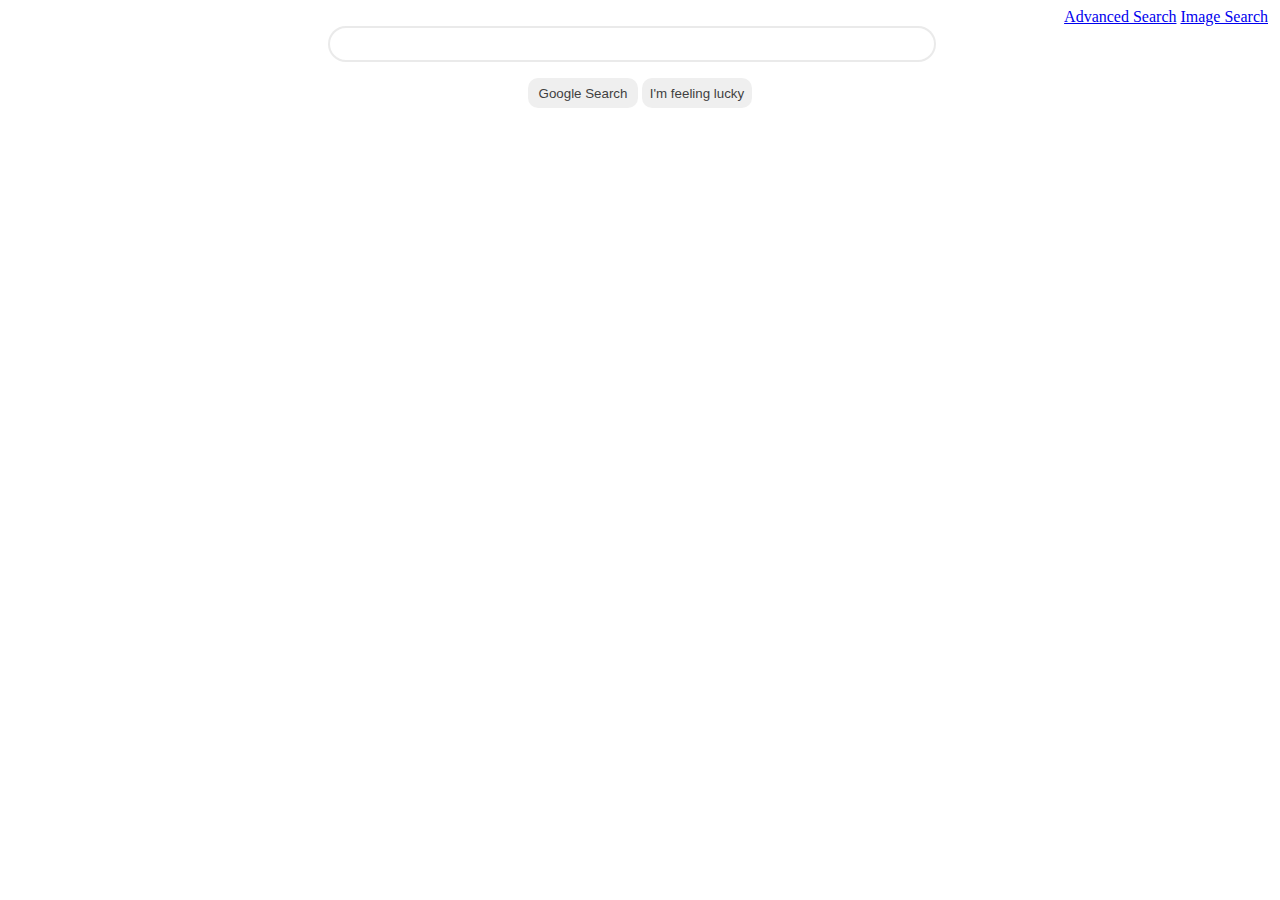
<file: index.html>
<!DOCTYPE html>
<html lang="en">
    <head>
        <title>Search</title>
        <link rel="stylesheet" href="stylesheet.css">
    </head>
    <body>
        <div class="rightLinks">
            <a href="advancedsearch.html" class="linkmargin">Advanced Search</a>
            <a href="imagesearch.html" class="linkmargin">Image Search</a>
        </div>
        <div class="centerSect">
                <p>
                    <form action="https://google.com/search">
                    <div class="searchH">
                        <input type="text" name="q" class="roundedSearch">
                    </div>
                </p>
                    
                    <p>
                        <div class="paddEl">
                            <input type="submit" value="Google Search" class="buttonStyle">
                            <input type="submit" value="I'm feeling lucky" name="btnI" class="buttonStyle">
                        </div>
                    </p>
                    </form>

        </div>
    </body>
</html>
</file>
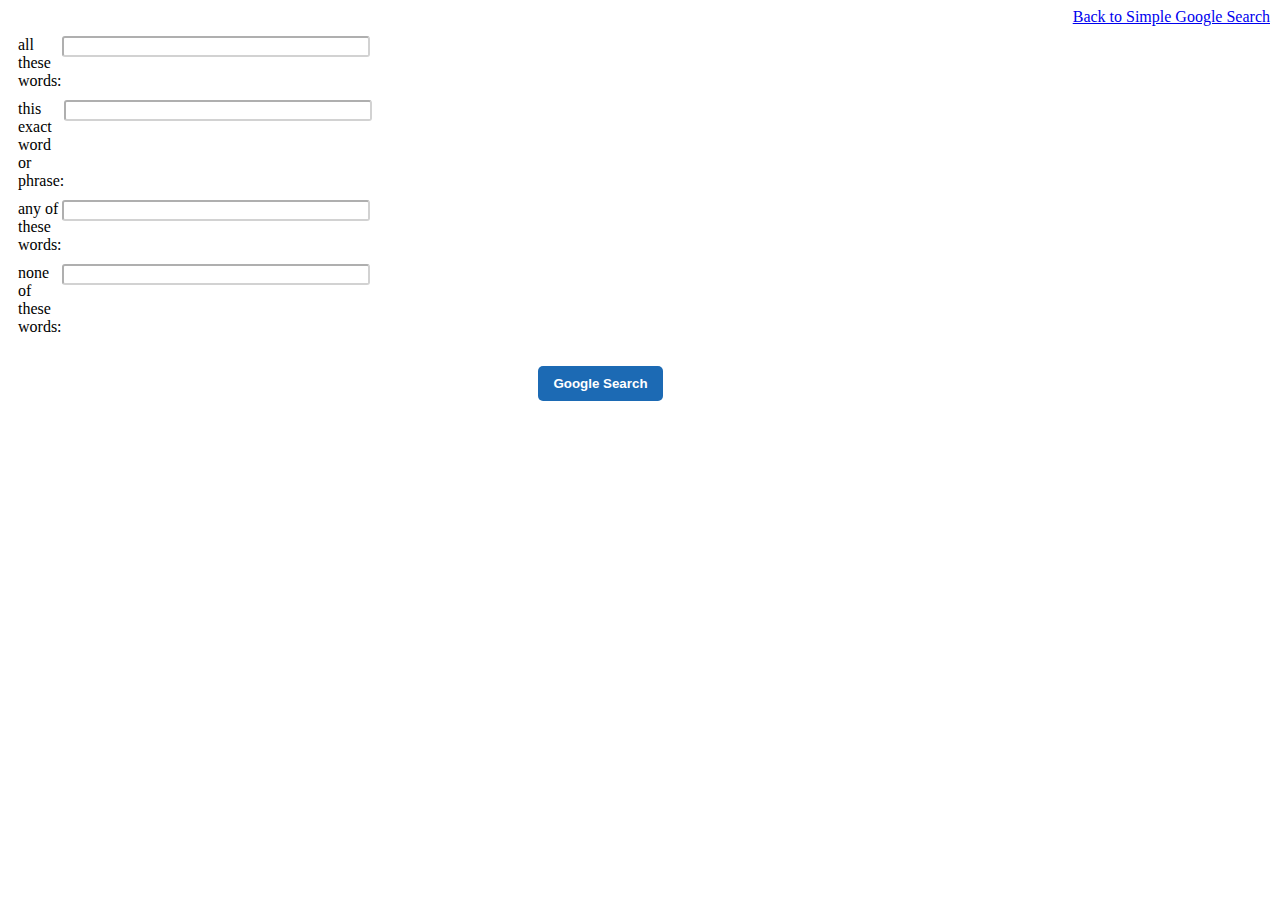
<file: advancedsearch.html>
<!DOCTYPE html>
<html lang="en">
    <head>
        <title>Advanced Search</title>
        <link rel="stylesheet" href="stylesheet.css">
    </head>
    <body>
        <div class="rightLinks">
        <a href="index.html">Back to Simple Google Search</a>
        </div>
        
        <form action="https://www.google.com/search?" class="margDefiner"> 
            <div class="container">
                <div>
                    <label for="as_q" class="question">all these words:</label>
                </div>
                <div>
                    <input type="text" name="as_q" class="inputBox">
                </div>
            </div>
            <div class="container">
            <div>
                <label for="as_epq">this exact word or phrase:</label>
            </div>
            <div>
                <input type="text" name="as_epq" class="inputBox">
            </div>
        </div>
        <div class="container">
            <div>
                <label for="as_oq">any of these words:</label>
            </div>
            <div>
                <input type="text" name="as_oq" class="inputBox">
            </div>
        </div>
        <div class="container">
            <div>
                <label for="as_eq">none of these words:</label>
            </div>
            <div>
                <input type="text" name="as_eq" class="inputBox">
            </div>
        </div>
            <div>
                <input type="submit" value= "Google Search" class="advancedButtom">
            </div>
        </form>
    </div>

    </body>
</file>
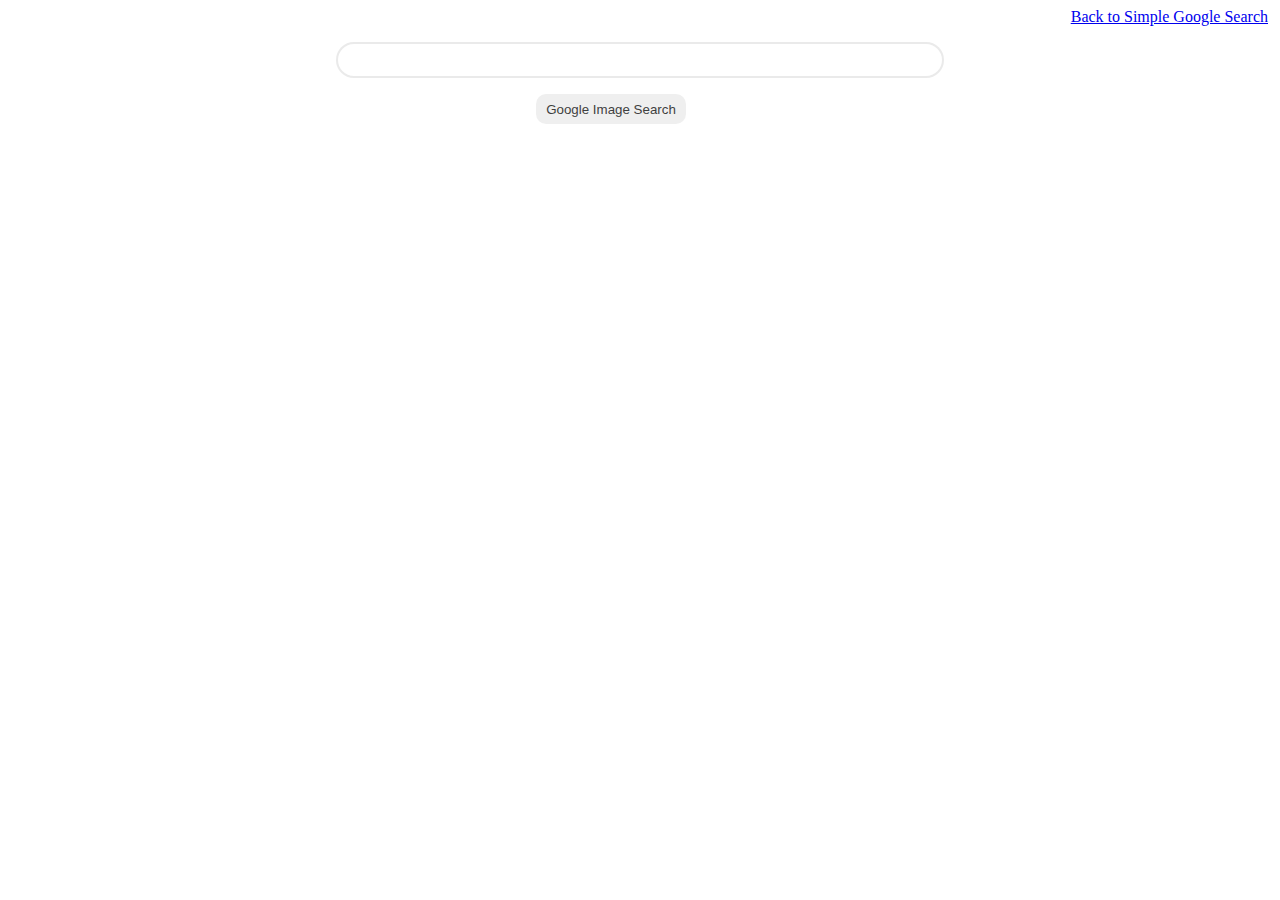
<file: imagesearch.html>
<!DOCTYPE html>
<html lang="en">
    <head>
        <title>Google Image Search</title>
        <link rel="stylesheet" href="stylesheet.css">
    </head>
    <body>
        <div class="rightLinks">
            <a href="index.html" class="linkmargin">Back to Simple Google Search</a>
        </div>
        <div class="centerSect">
        <form action="https://www.google.com/search?">
            <p class="searchH">
                <input type="text" name="q" class="roundedSearch">
                <input type="hidden" name="tbm" value="isch">
            </p>
            <div class="paddEl">
                <input type="submit" value = "Google Image Search" class="imageButton">
            </div>
        </form>
    </div>
    </body>
</file>
<file: stylesheet.css>
.roundedSearch {
    border-style: solid;
    border-color: rgba(193, 193, 193, 0.338);
    border-width: 2px;
    border-radius: 40px;
    width: 600px;
    height: 30px;
}

.buttonStyle {
    color:rgb(63, 63, 63);
    background-color: rgba(216, 216, 216, 0.416);
    border-style: none;
    border-radius: 10px;
    height: 30px;
    width: 110px;
}

.imageButton{
    color:rgb(63, 63, 63);
    background-color: rgba(216, 216, 216, 0.416);
    border-style: none;
    border-radius: 10px;
    height: 30px;
    width: 150px;

}

.searchH :hover{
    box-shadow:0px 0px 2px rgba(164, 164, 164, 0.729);
}

.centerSect {
    display: flex;
    justify-content: center;
    align-items: center;
    
}

.rightLinks{
    display: flex;
    justify-content: right;
    padding-inline: 2px;
}

.linkmargin{
    padding-inline: 2px;
}

.paddEl{
    margin-inline: 200px;

}

.advancedButtom{
    background-color:rgb(28, 106, 180);
    color: white;
    border-style: none;
    border-radius: 5px;
    width: 125px;
    height: 35px;
    font-weight: bold;
    margin-left: 530px;
    margin-top: 20px;

}

.inputBox{

    margin-right: 1000px;
    width: 300px;
    border-style: 2px solid;
    border-color: rgba(143, 143, 143, 0.404);
    border-radius: 3px;
    

}


.container{
    display: flex;
    justify-content:space-between;
    margin: 10px;
}
</file>
